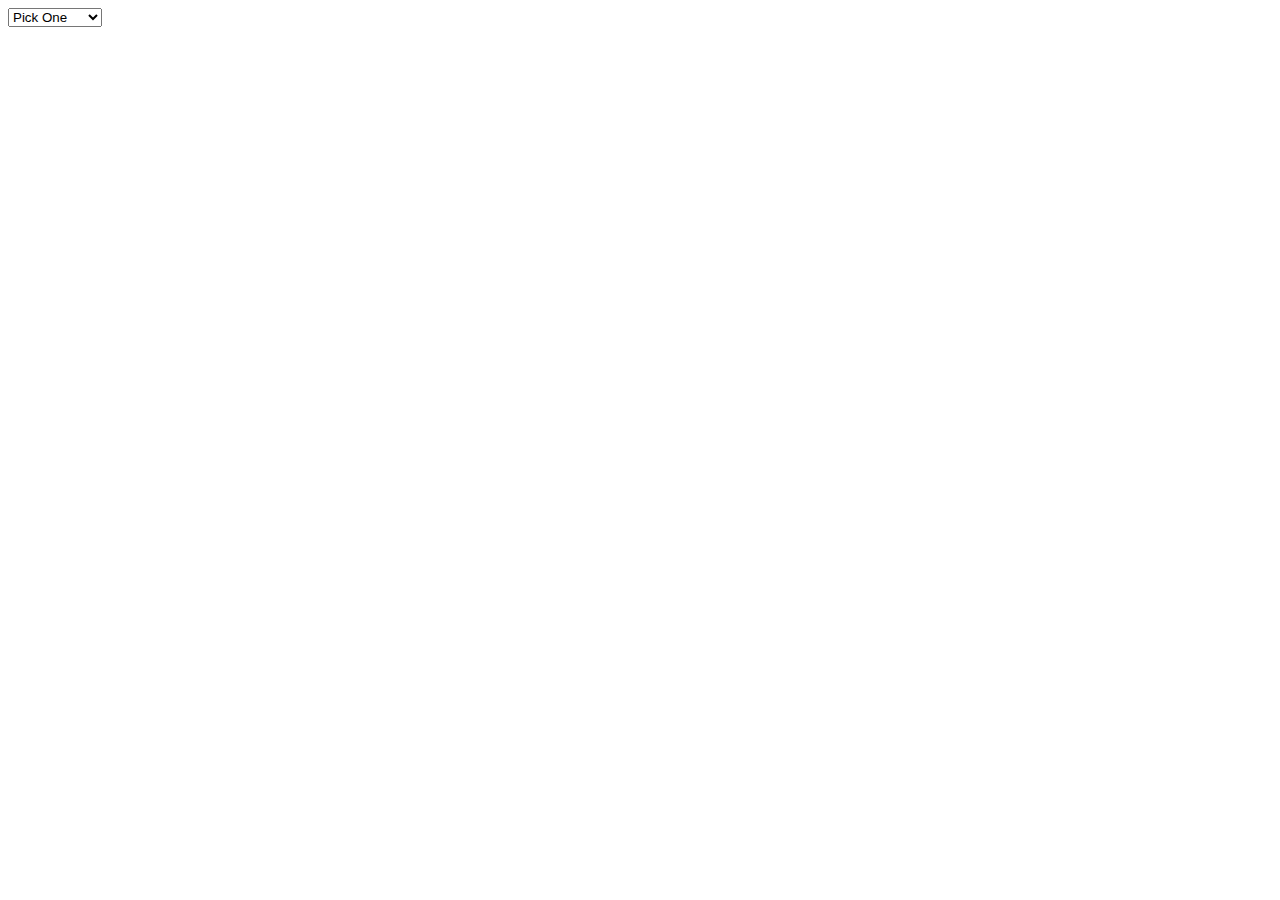
<file: exercises/test/test.html>
<!DOCTYPE html>
<html lang="en">
    <head>
        <meta charset="UTF-8">
        <meta name="viewport" content="width=device-width, initial-scale=1.0">
        <title>Test</title>
    </head>
    <body>
        <select id="wizard">
            <option value="">Pick One</option>
            <option value="Harry Potter">Harry Potter</option>
            <option value="Hermione">Hermione</option>
            <option value="Voldemort">Voldemort</option>
        </select>
        <script src="test.js"></script>
    </body>
</html>
</file>
